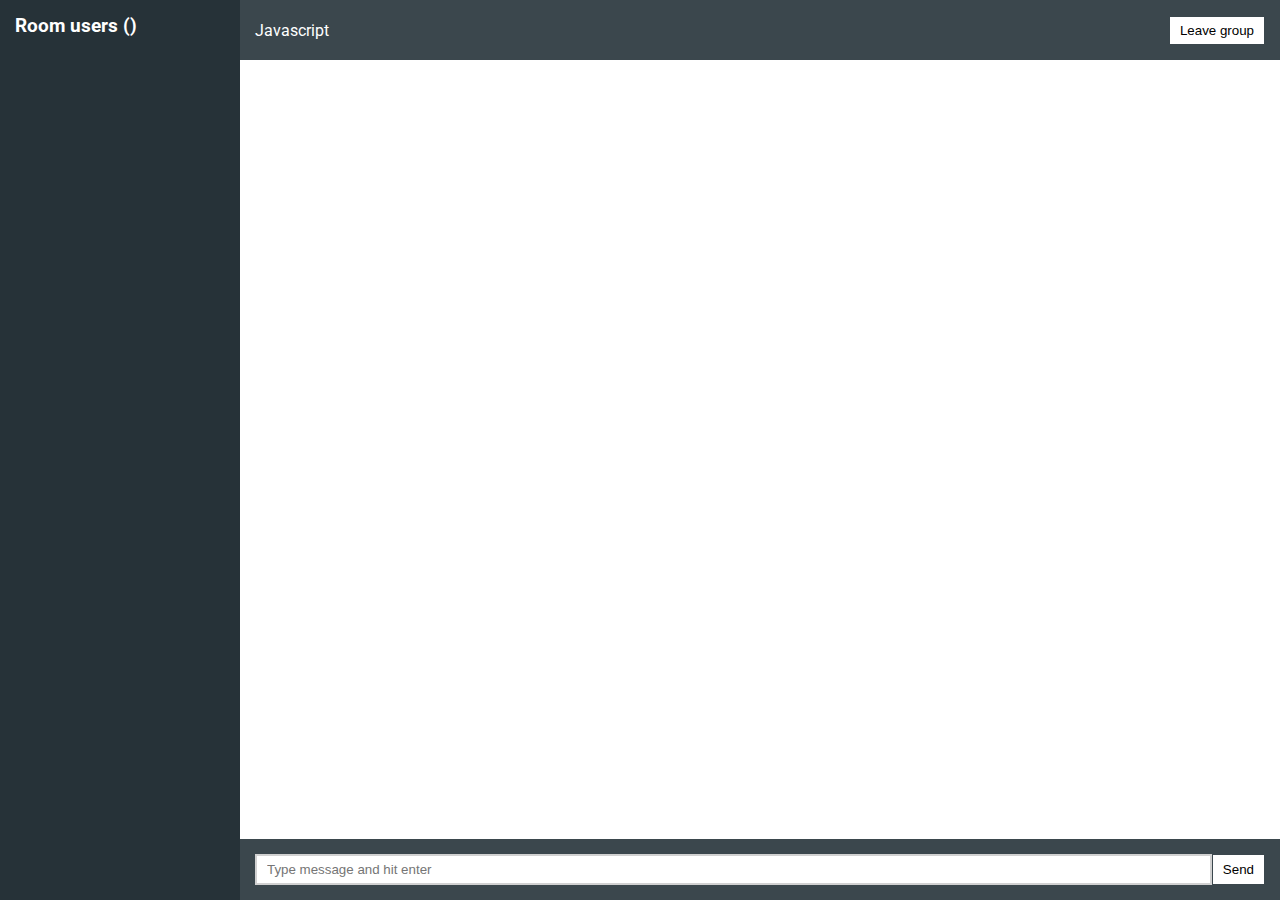
<file: public/index.html>
<!DOCTYPE html>
<html lang="en">

<head>
  <meta charset="UTF-8">
  <meta name="viewport" content="width=device-width, initial-scale=1.0">
  <title>My Chat app with Deno</title>

  <link rel="icon" type="image/x-icon" href="favicon.ico"/>
  <link href="https://fonts.googleapis.com/css2?family=Roboto:wght@400;700&display=swap" rel="stylesheet">
  <link href="https://cdnjs.cloudflare.com/ajax/libs/font-awesome/5.13.0/css/all.min.css" rel="stylesheet">
  <link rel="stylesheet" href="app.css">
</head>

<body>

  <div class="chat-container">
    <div class="chat-sidebar">
      <h3>Room users (<span id="chatUsersCount"></span>)</h3>
      <div id="chatUsers" class="chat-users">
      </div>
    </div>
    <div class="chat-main">
      <div class="chat-header">
        <div id="groupName" class="group-name">
          Javascript
        </div>
        <div>
          <button id="leaveGroupBtn">Leave group</button>
        </div>
      </div>
      <div id="chatMessages" class="chat-messages">
      </div>
      <div class="chat-footer">
        <form id="messageSendForm">
          <input id="messageInput" type="text" placeholder="Type message and hit enter">
          <button>Send</button>
        </form>
      </div>
    </div>
  </div>
  </div>

  <script src="client.js"></script>
</body>

</html>
</file>
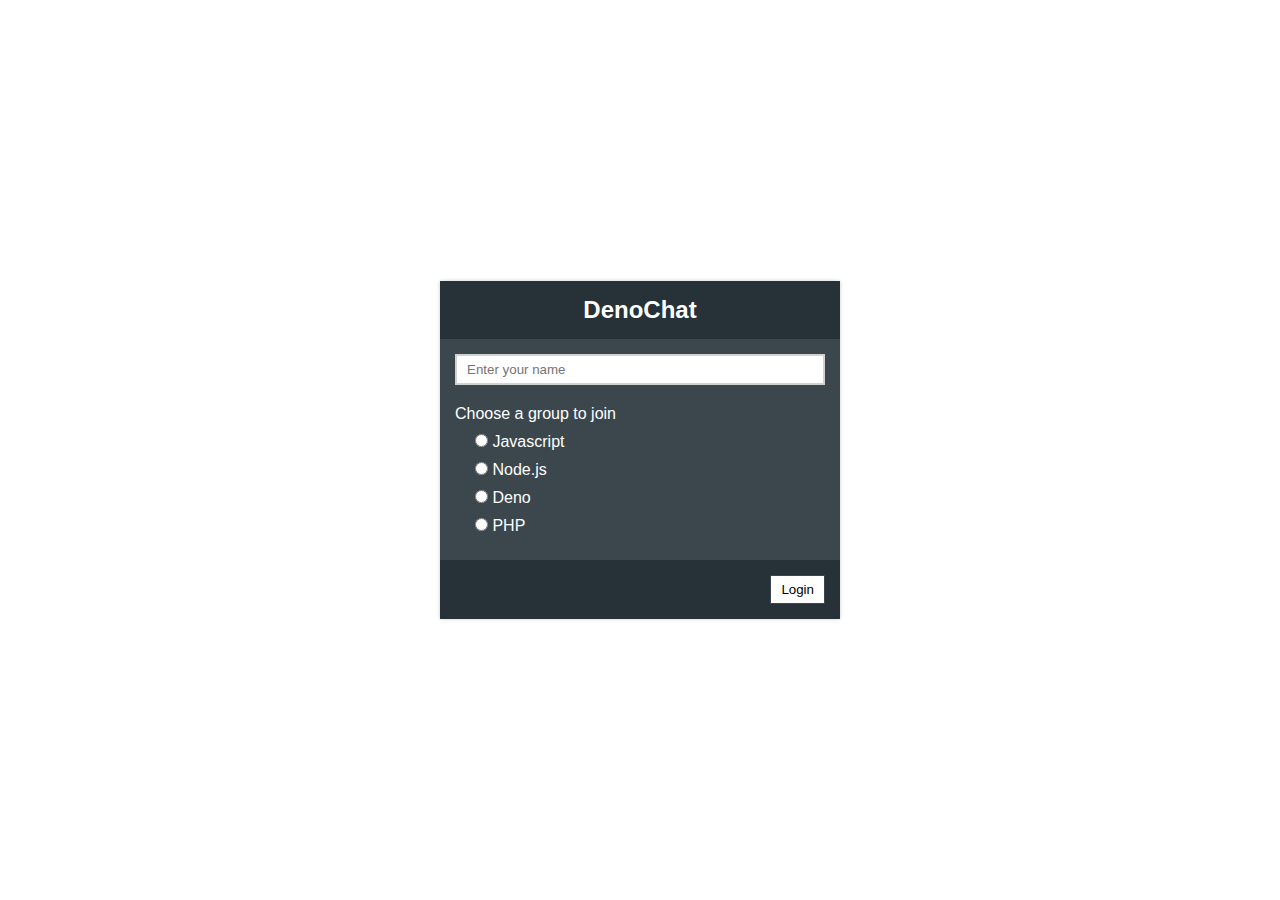
<file: public/chat.html>
<!DOCTYPE html>
<html lang="en">

<head>
  <meta charset="UTF-8">
  <meta name="viewport" content="width=device-width, initial-scale=1.0">
  <title>DenoChat</title>

  <link rel="icon" type="image/x-icon" href="favicon.ico"/>
  <link rel="stylesheet" href="app.css">
</head>

<body class="page-login">
  <form action="index.html" class="login-form">
    <div class="form-header">
      <h2>DenoChat</h2>
    </div>
    <div class="form-content">
      <div class="input-group">
        <input type="text" placeholder="Enter your name" name="name">
      </div>

      <label>Choose a group to join</label>
      <label for="cooking" class="category-item">
        <input id="cooking" type="radio" name="group" value="Javascript"> Javascript
      </label>
      <label for="node" class="category-item">
        <input id="node" type="radio" name="group" value="Node.js"> Node.js
      </label>
      <label for="deno" class="category-item">
        <input id="deno" type="radio" name="group" value="Deno"> Deno
      </label>
      <label for="php" class="category-item">
        <input id="php" type="radio" name="group" value="PHP"> PHP
      </label>
    </div>
    <div class="form-footer">
      <button id="joinChatBtn">Login</button>
    </div>
  </form>
</body>

</html>
</file>
<file: public/app.css>
* {
  box-sizing: border-box;
  margin: 0;
  padding: 0;
}

:root {
  --main-color: #3b474d;
  --main-color-light: #89ebeb;
  --main-color-dark: #263238;
}

html, body {
  height: 100%;
}

body {
  font-family: Roboto, sans-serif;
}

.input-group {
  margin-bottom: 20px;
}

input[type='text'] {
  outline: 0;
  display: block;
  width: 100%;
  padding: 6px 10px;
  border: 2px solid rgb(209, 209, 209);
  transition: all 0.3s;
}

input[type='text']:focus {
  border: 2px solid rgb(184, 184, 184);
}

button {
  outline: 0;
  padding: 6px 10px;
  border: 1px solid var(--main-color);
  background-color: #FFF;
}

button:active {
  box-shadow: inset 1px 2px 3px rgba(0, 0, 0, 0.3);
  position: relative;
  top: 1px;
}

.page-login {
  display: flex;
  align-items: center;
  justify-content: center;
}

.login-form {
  width: 400px;
  color: white;
  margin: 0 auto;
  background-color: var(--main-color);
  box-shadow: 0px 0px 4px rgba(0, 0, 0, 0.2);
}

.login-form .form-header, .login-form .form-footer {
  background-color: var(--main-color-dark);
}

.login-form .form-header, .login-form .form-content, .login-form .form-footer {
  padding: 15px;
}

.login-form .form-footer {
  text-align: right;
}

.login-form h2 {
  text-align: center;
}

.login-form .category-item {
  margin: 10px 0;
  display: block;
  width: 100%;
  padding-left: 20px;
}

/* Chat page */
.chat-container {
  display: flex;
  flex-wrap: wrap;
  height: 100%;
  color: #FFF;
  background-color: var(--main-color);
  overflow: hidden;
}

.chat-header, .chat-sidebar, .chat-footer {
  padding: 15px;
}

.chat-header {
  display: flex;
  align-items: center;
  width: 100%;
  height: 60px;
}

.chat-header .group-name {
  flex: 1;
}

.chat-header .online-users {
  width: 200px;
}

.chat-main {
  display: flex;
  flex-direction: column;
  flex: 1;
  height: 100%;
  overflow: hidden;
}

.chat-sidebar {
  width: 240px;
  height: 100%;
  background-color: var(--main-color-dark);
}

.chat-sidebar h3 {
  margin-bottom: 20px;
}

.chat-sidebar .chat-user {
  padding: 10px 4px;
}

.chat-messages {
  flex: 1;
  background-color: #FFF;
  color: var(--main-color-dark);
  padding: 15px;
  display: flex;
  flex-direction: column;
  overflow: auto;
}

.chat-messages .message {
  border-radius: 8px;
  align-self: flex-start;
  padding: 6px 10px;
  background-color: #dedede;
  margin-bottom: 10px;
}

.chat-messages .message .message-text {
  font-size: 80%;
}

.chat-messages .message.message-to {
  background-color: var(--main-color);
  color: #FFF;
  align-self: flex-end;
}

.chat-footer form {
  display: flex;
}
</file>
